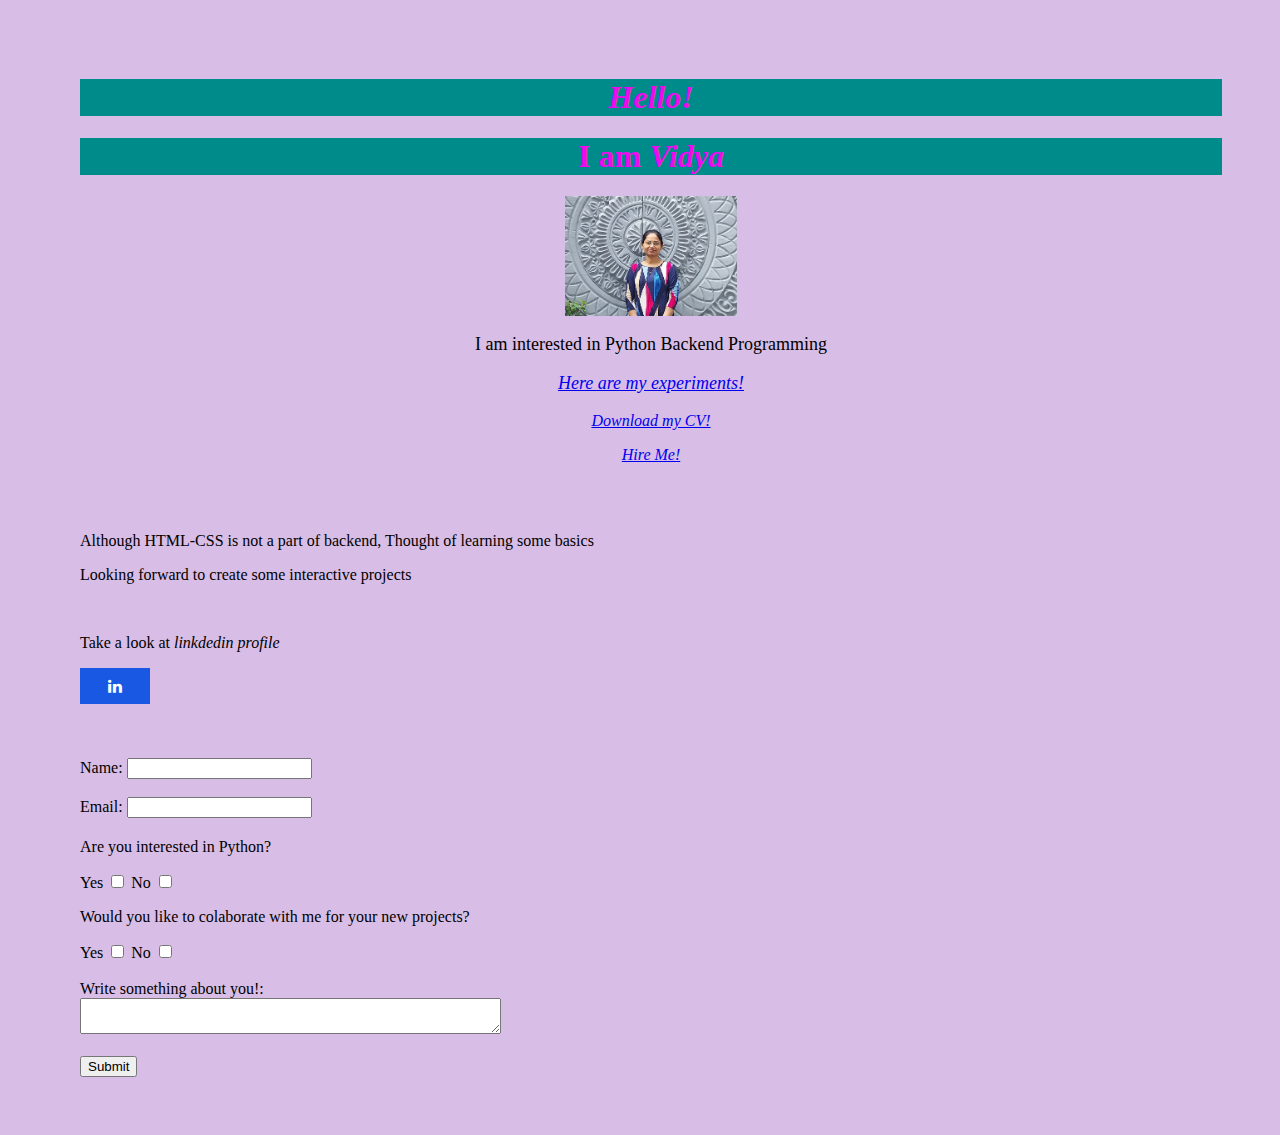
<file: index.html>
<!DOCTYPE html>
<html lang="en">
<head>
    <meta charset="UTF-8">
    <meta name="viewport" content="width=device-width, initial-scale=1.0">
    <title>Vidva Gaikwad</title>
    <link rel="stylesheet" href = "Profile_style.css"> 
</head>
<body>
   <h1  style="color:rgb(235, 12, 235);"><em>Hello!</em> </h1>
    <h1  style="color:rgb(238, 10, 238);">I am <em>Vidya</em> </h1>
   <img src= "profile_pic.jpg" alt="Its me!" class = "center_img">
   <p class = "topsentences">I am interested in Python Backend Programming</p>   
   <p class = "topsentences"> <a href="https://github.com/Vidya-Gaikwad?tab=repositories"> <i>Here are my experiments!</i> </a> </p> 

   <p class = "attachment"> <a href="cv.odt"> <i>Download my CV!</i> </a> </p> 
   <p class = "attachment"> <a href="mailto:vidyavati.gaikwad@dci-student.org"><i>Hire Me!</i> </a> </p> <br><br>

   
   <p>Although HTML-CSS is not a part of backend, Thought of learning some basics</p>

   <p>Looking forward to create some interactive projects </p> <br>
   


   <!-- Add icon library -->
   <link rel="stylesheet" href="https://cdnjs.cloudflare.com/ajax/libs/font-awesome/4.7.0/css/font-awesome.min.css">
   <p>Take a look at <em>linkdedin profile</em> </p> 
   
   <!-- Add font awesome icons -->
    
    <a href="#" class="fa fa-linkedin"></a> <br><br><br><br>

    
    


    <form>

        <label for="name">Name:</label>
        
        <input type="text" id="name" name="name" required><br><br>
    
        <label for="email">Email:</label>
        
        <input type="email" id="email" name="email" required><br>

        <p id = "nospace"><p>Are you interested in Python?</p> <label for = "pydevyes"> Yes </label> <input type = "checkbox" id="pydevyes">
        <label for = "pydevno"> No </label> <input type = "checkbox" id="pydevno">

        <p id = "no_space"><p>Would you like to colaborate with me for your new projects?</p>
        <label for = "pydevyes"> Yes </label> <input type = "checkbox" id="pydevyes">
        <label for = "pydevno"> No </label> <input type = "checkbox" id="pydevno">
        
        <br><br>
        <label for="feedback">Write something about you!:</label><br>
        
        <textarea id="feedback" name="feedback" rows="2" cols="50" required></textarea><br><br>
    
        <input type="submit" value="Submit">
        
        
    </form>
   
</body>
</html>
</file>
<file: Profile_style.css>
h1 
{
    text-align: center;
    background-color: darkcyan;
}
body 
{
    padding: 50px;
    border: 100px solid rgb(10, 0, 10) 
    margin-top: 0px;
    margin-left: 30px;
    background-color :rgb(216, 190, 230)
}
.center_img{
    display: block;
    margin-left: auto;
    margin-right: auto;
    width: 15%;
    
}
.attachment{
    
    text-align: center;
      
}
.topsentences{
    text-align: center;
    font-size: large;
}

#nospace{
    padding: 0px;
    margin: 20px;
}
no_space{
    padding: 10px;
    margin: 10px;
}
.fa {
    padding: 10px;
    font-size: 50px;
    width: 50px;
    text-align: center;
    text-decoration: none;
  }
.fa-facebook {
    
    background: #1858e2;
    color: white;
  }
  
  /* Twitter */
  .fa-twitter {
    background: #1672b8;
    color: white;
    size: 20px;
    
  }
  .fa-linkedin {
    background: #1858e2;
    color: white;
  }
</file>
